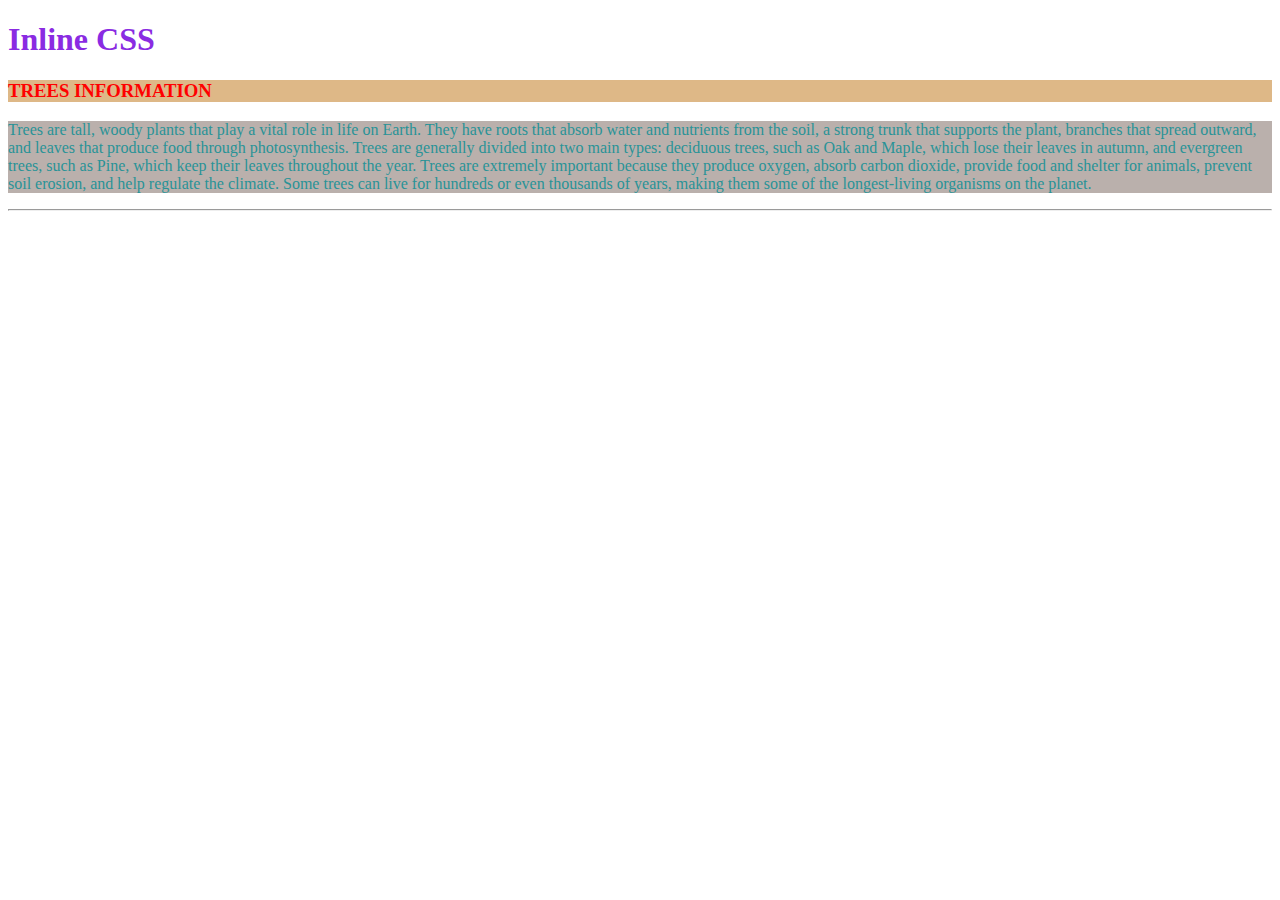
<file: index.html>
<!DOCTYPE html>
<html lang="en">
<head>
    <meta charset="UTF-8">
    <meta name="viewport" content="width=device-width, initial-scale=1.0">
    <title>Inline css</title>
</head>
<body>

    <h1 style="color: blueviolet;">Inline CSS</h1>
      
      <h3 style="color:red;background-color:burlywood;">TREES INFORMATION</h3>
      <p style="color: rgb(41, 147, 151) ;background-color: rgb(186, 176, 172);">Trees are tall, woody plants that play a vital role in life on Earth. They have roots that absorb water and nutrients from the soil, a strong trunk that supports the plant, branches that spread outward, and leaves that produce food through photosynthesis.
         Trees are generally divided into two main types: deciduous trees, such as Oak and Maple, which lose their leaves in autumn, and evergreen trees, such as Pine, which keep their leaves throughout the year. Trees are extremely important because they produce oxygen,
         absorb carbon dioxide, provide food and shelter for animals, prevent soil erosion, and help regulate the climate. Some trees can live for hundreds or even thousands of years, making them some of the longest-living organisms on the planet.</p>
      <hr>


    

    
</body>
</html>
</file>
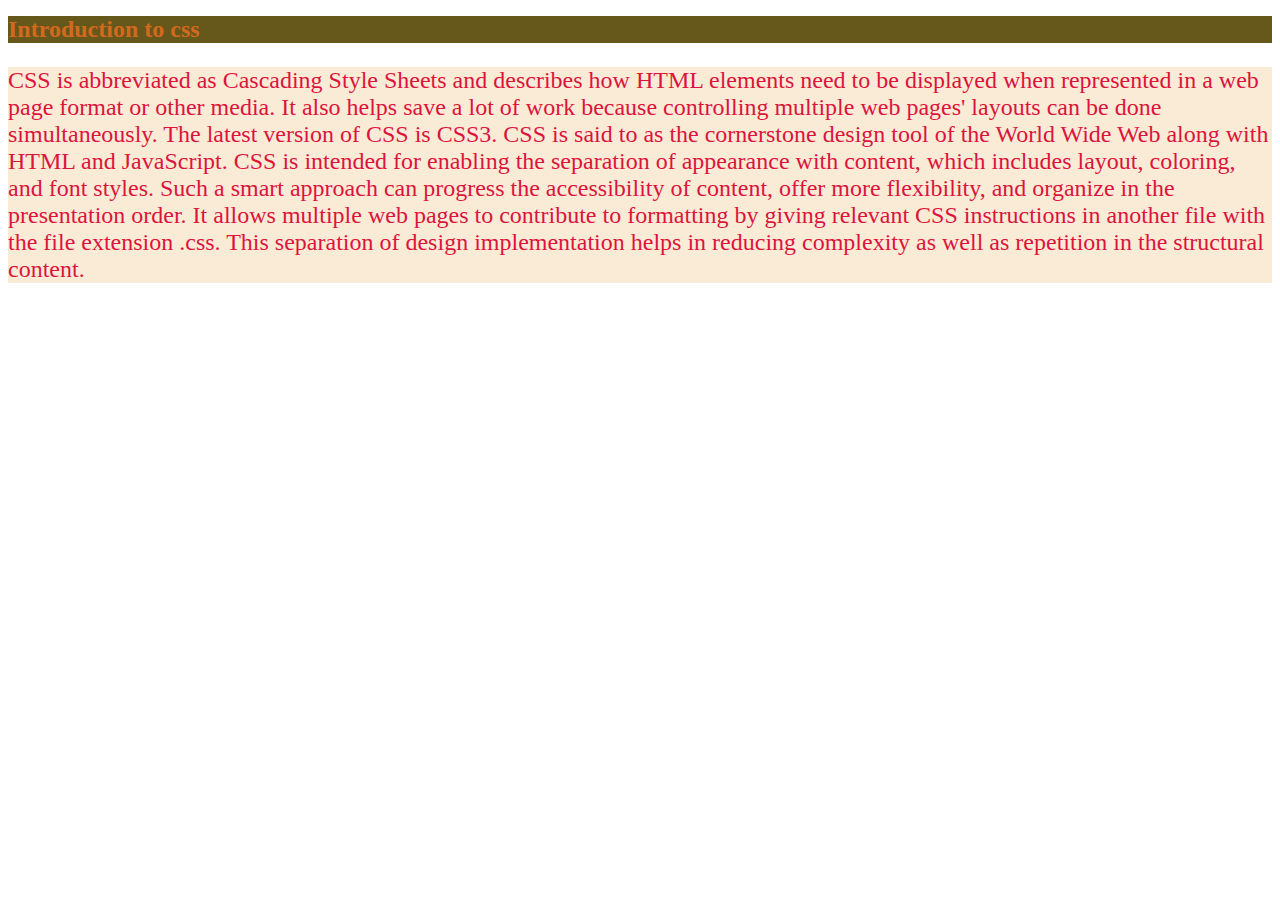
<file: document.html>
<!DOCTYPE html>
<html lang="en">
<head>
    <meta charset="UTF-8">
    <meta name="viewport" content="width=device-width, initial-scale=1.0">
   <title>Document css</title>
</head>
<body>
    <style>
         .Heading {
                color: chocolate;
                background-color: rgb(102, 87, 27);
                font-size:x-large;
                }

                #INFORMATION {
                    color: crimson;
                    background-color: antiquewhite;
                    font-size:x-large;

                }
    </style>
      <h1 class="Heading">Introduction to css </h1>
<p id="INFORMATION">CSS is abbreviated as Cascading Style Sheets and describes how HTML elements need to be displayed when represented in a web page format or other media. It also helps save a lot of work because controlling multiple web pages'
     layouts can be done simultaneously. The latest version of CSS is CSS3.
 CSS is said to as the cornerstone design tool of the World Wide Web along with HTML and JavaScript. CSS is intended for enabling the separation of appearance with content, which includes layout, coloring, and font styles. Such a smart approach can progress the accessibility of 
 content, offer more flexibility,
 and organize in the presentation order. It allows multiple web pages to contribute to formatting by giving relevant CSS instructions in another file with the file extension .css. This separation of design
  implementation helps in reducing complexity as well as repetition in the structural content.
</p>
</body>
</html>
</file>
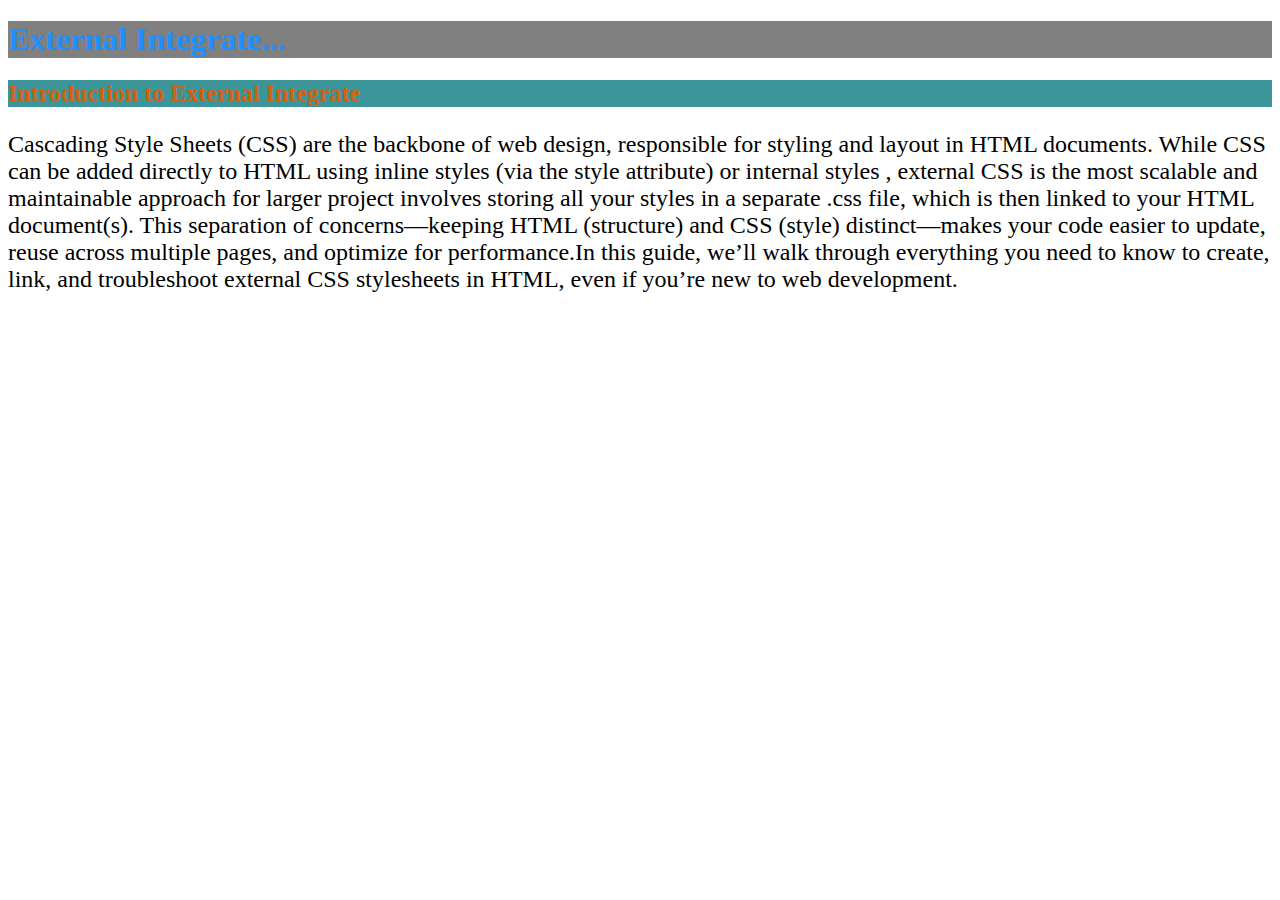
<file: external.html>
<!DOCTYPE html>
<html lang="en">
<head>
    <meta charset="UTF-8">
    <meta name="viewport" content="width=device-width, initial-scale=1.0">
    <link rel="stylesheet" href="style.css">
    <title>External CSS </title>
</head>
<body>
    <h1>External Integrate...</h1>
    <h2>Introduction to External Integrate</h2>

    <p> Cascading Style Sheets (CSS) are the backbone of web design, responsible for styling and layout in HTML documents. While CSS can be added directly to 
        HTML using inline styles (via the style attribute) or internal styles , external CSS is the most scalable and maintainable 
        approach for larger project involves storing all your styles in a separate .css file, which is then linked to your HTML document(s).
        This separation of concerns—keeping HTML (structure) and CSS (style) distinct—makes your code easier to update, reuse across multiple pages, and optimize 
        for performance.In this guide, we’ll walk through everything you need to know to create, link, and troubleshoot external CSS stylesheets in HTML,
        even if you’re new to web development.
    </p>
</body>
</html>
</file>
<file: style.css>
h1{
    color: dodgerblue;
    background-color: grey;
}
h2{
    color: rgb(212, 97, 15) ;
    background-color: rgb(60, 149, 152);
    font-size: x-large;
}
p{
    color: black;
    font-size: x-large;
    background-color: white;
}
</file>
